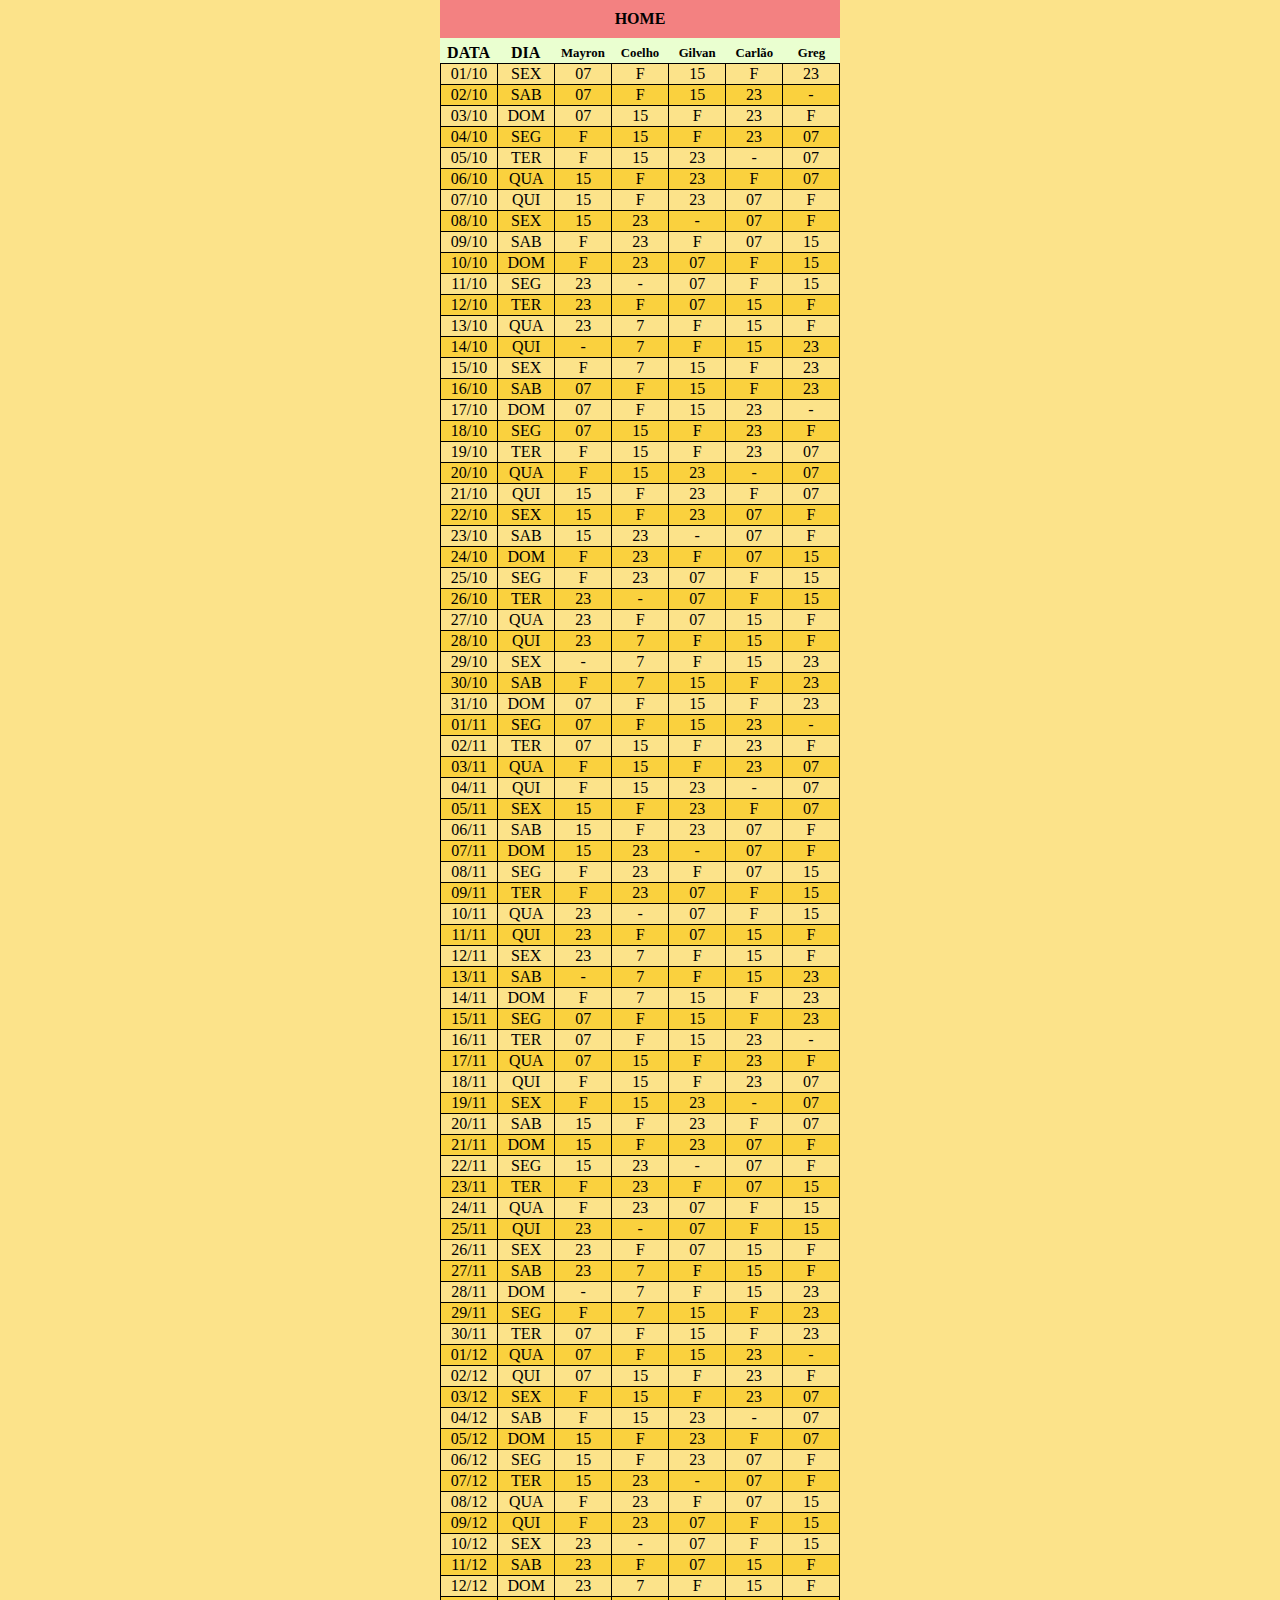
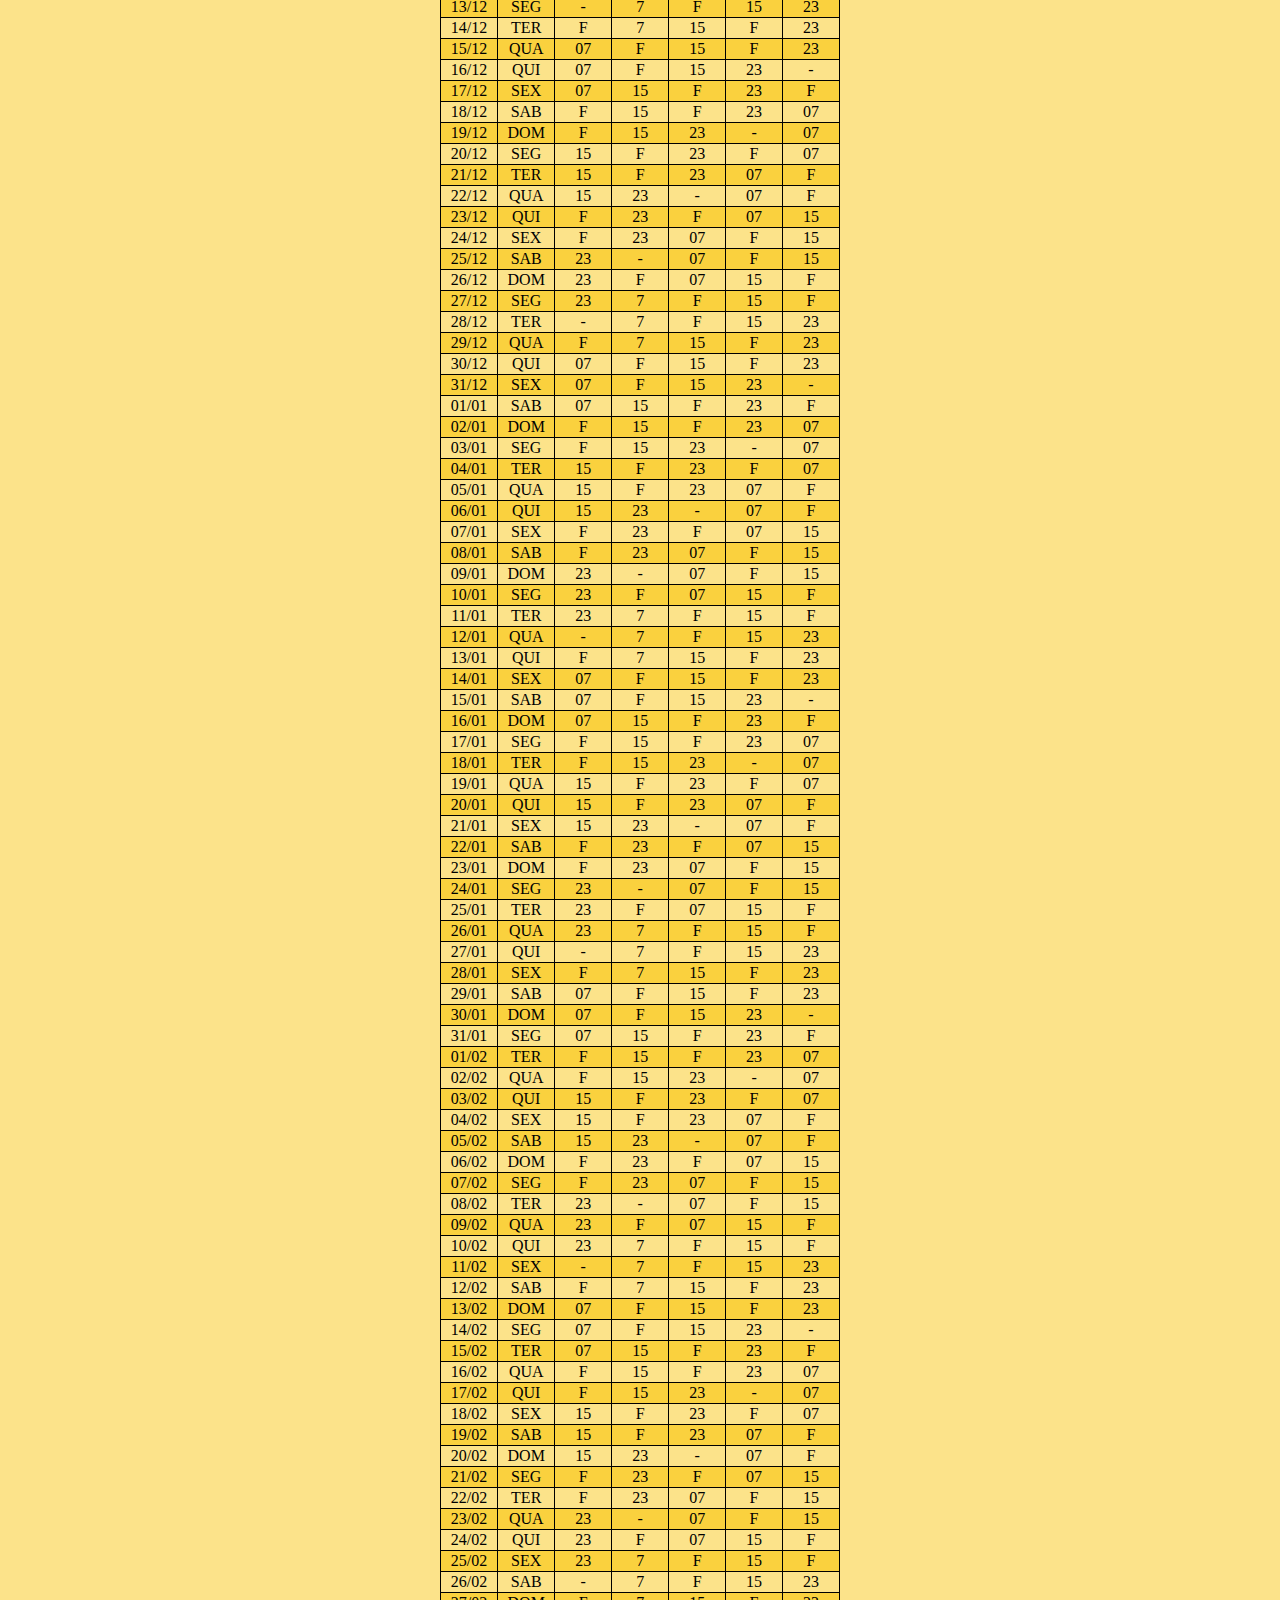
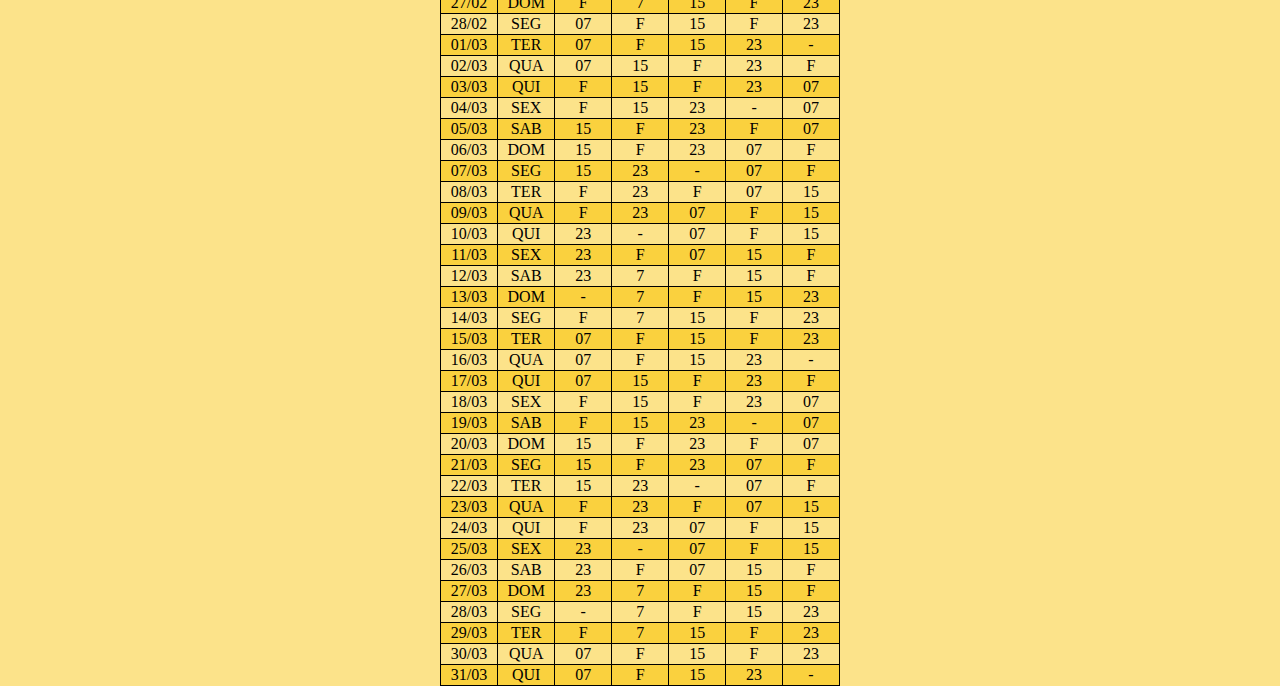
<file: tabela.html>
<!DOCTYPE html>
<html lang="pt-BR">

<head>
    <meta charset="UTF-8">
    <meta http-equiv="X-UA-Compatible" content="IE=edge">
    <meta name="viewport" content="width=device-width, initial-scale=1.0">
    <title>Tabela Turno 3x2</title>
    <link rel="shortcut icon" href="./images/calendar.png" type="image/x-icon">
    <link rel="stylesheet" href="./style/style-tabela.css">
</head>

<body>
    <header class="sticky">
        <div id="header1" class="header">
            <a href="./index.html">HOME</a>
        </div>
        <div class="container header2">
            <table style="width: calc(100%*1/7);">
                <th>DATA</th>     
            </table>
            <table style="width: calc(100%*1/7);">
                <th>DIA</th>
            </table>
            <table style="width: calc(100%*5/7);">
                <th class="text-overflow">Mayron</th>
                <th class="text-overflow">Coelho</th>
                <th class="text-overflow">Gilvan</th>
                <th class="text-overflow">Carlão</th>
                <th class="text-overflow">Greg</th>
            </table>
        </div>
    </header>
    <div class="container">
        <table style="width: calc(100%*1/7);">
            <!-- OUTUBRO -->
            <tr id="out21"><td>01/10</td></tr>
            <tr><td>02/10</td></tr>
            <tr><td>03/10</td></tr>
            <tr><td>04/10</td></tr>
            <tr><td>05/10</td></tr>
            <tr><td>06/10</td></tr>
            <tr><td>07/10</td></tr>
            <tr><td>08/10</td></tr>
            <tr><td>09/10</td></tr>
            <tr><td>10/10</td></tr>
            <tr><td>11/10</td></tr>
            <tr><td>12/10</td></tr>
            <tr><td>13/10</td></tr>
            <tr><td>14/10</td></tr>
            <tr><td>15/10</td></tr>
            <tr><td>16/10</td></tr>
            <tr><td>17/10</td></tr>
            <tr><td>18/10</td></tr>
            <tr><td>19/10</td></tr>
            <tr><td>20/10</td></tr>
            <tr><td>21/10</td></tr>
            <tr><td>22/10</td></tr>
            <tr><td>23/10</td></tr>
            <tr><td>24/10</td></tr>
            <tr><td>25/10</td></tr>
            <tr><td>26/10</td></tr>
            <tr><td>27/10</td></tr>
            <tr><td>28/10</td></tr>
            <tr><td>29/10</td></tr>
            <tr><td>30/10</td></tr>
            <tr><td>31/10</td></tr>
            <!-- NOVEMBERO -->
            <tr id="nov21"><td>01/11</td></tr>
            <tr><td>02/11</td></tr>
            <tr><td>03/11</td></tr>
            <tr><td>04/11</td></tr>
            <tr><td>05/11</td></tr>
            <tr><td>06/11</td></tr>
            <tr><td>07/11</td></tr>
            <tr><td>08/11</td></tr>
            <tr><td>09/11</td></tr>
            <tr><td>10/11</td></tr>
            <tr><td>11/11</td></tr>
            <tr><td>12/11</td></tr>
            <tr><td>13/11</td></tr>
            <tr><td>14/11</td></tr>
            <tr><td>15/11</td></tr>
            <tr><td>16/11</td></tr>
            <tr><td>17/11</td></tr>
            <tr><td>18/11</td></tr>
            <tr><td>19/11</td></tr>
            <tr><td>20/11</td></tr>
            <tr><td>21/11</td></tr>
            <tr><td>22/11</td></tr>
            <tr><td>23/11</td></tr>
            <tr><td>24/11</td></tr>
            <tr><td>25/11</td></tr>
            <tr><td>26/11</td></tr>
            <tr><td>27/11</td></tr>
            <tr><td>28/11</td></tr>
            <tr><td>29/11</td></tr>
            <tr><td>30/11</td></tr>
            <!-- DEZEMBRO -->
            <tr id="dez21"><td>01/12</td></tr>
            <tr><td>02/12</td></tr>
            <tr><td>03/12</td></tr>
            <tr><td>04/12</td></tr>
            <tr><td>05/12</td></tr>
            <tr><td>06/12</td></tr>
            <tr><td>07/12</td></tr>
            <tr><td>08/12</td></tr>
            <tr><td>09/12</td></tr>
            <tr><td>10/12</td></tr>
            <tr><td>11/12</td></tr>
            <tr><td>12/12</td></tr>
            <tr><td>13/12</td></tr>
            <tr><td>14/12</td></tr>
            <tr><td>15/12</td></tr>
            <tr><td>16/12</td></tr>
            <tr><td>17/12</td></tr>
            <tr><td>18/12</td></tr>
            <tr><td>19/12</td></tr>
            <tr><td>20/12</td></tr>
            <tr><td>21/12</td></tr>
            <tr><td>22/12</td></tr>
            <tr><td>23/12</td></tr>
            <tr><td>24/12</td></tr>
            <tr><td>25/12</td></tr>
            <tr><td>26/12</td></tr>
            <tr><td>27/12</td></tr>
            <tr><td>28/12</td></tr>
            <tr><td>29/12</td></tr>
            <tr><td>30/12</td></tr>
            <tr><td>31/12</td></tr>
            <!-- JANEIRO/22 -->
            <tr id="jan22"><td>01/01</td></tr>
            <tr><td>02/01</td></tr>
            <tr><td>03/01</td></tr>
            <tr><td>04/01</td></tr>
            <tr><td>05/01</td></tr>
            <tr><td>06/01</td></tr>
            <tr><td>07/01</td></tr>
            <tr><td>08/01</td></tr>
            <tr><td>09/01</td></tr>
            <tr><td>10/01</td></tr>
            <tr><td>11/01</td></tr>
            <tr><td>12/01</td></tr>
            <tr><td>13/01</td></tr>
            <tr><td>14/01</td></tr>
            <tr><td>15/01</td></tr>
            <tr><td>16/01</td></tr>
            <tr><td>17/01</td></tr>
            <tr><td>18/01</td></tr>
            <tr><td>19/01</td></tr>
            <tr><td>20/01</td></tr>
            <tr><td>21/01</td></tr>
            <tr><td>22/01</td></tr>
            <tr><td>23/01</td></tr>
            <tr><td>24/01</td></tr>
            <tr><td>25/01</td></tr>
            <tr><td>26/01</td></tr>
            <tr><td>27/01</td></tr>
            <tr><td>28/01</td></tr>
            <tr><td>29/01</td></tr>
            <tr><td>30/01</td></tr>
            <tr><td>31/01</td></tr>
            <!-- FEVEREIRO/22 -->
            <tr id="fev22"><td>01/02</td></tr>
            <tr><td>02/02</td></tr>
            <tr><td>03/02</td></tr>
            <tr><td>04/02</td></tr>
            <tr><td>05/02</td></tr>
            <tr><td>06/02</td></tr>
            <tr><td>07/02</td></tr>
            <tr><td>08/02</td></tr>
            <tr><td>09/02</td></tr>
            <tr><td>10/02</td></tr>
            <tr><td>11/02</td></tr>
            <tr><td>12/02</td></tr>
            <tr><td>13/02</td></tr>
            <tr><td>14/02</td></tr>
            <tr><td>15/02</td></tr>
            <tr><td>16/02</td></tr>
            <tr><td>17/02</td></tr>
            <tr><td>18/02</td></tr>
            <tr><td>19/02</td></tr>
            <tr><td>20/02</td></tr>
            <tr><td>21/02</td></tr>
            <tr><td>22/02</td></tr>
            <tr><td>23/02</td></tr>
            <tr><td>24/02</td></tr>
            <tr><td>25/02</td></tr>
            <tr><td>26/02</td></tr>
            <tr><td>27/02</td></tr>
            <tr><td>28/02</td></tr>
            <!-- MARÇO/22 -->
            <tr id="mar22"><td>01/03</td></tr>
            <tr><td>02/03</td></tr>
            <tr><td>03/03</td></tr>
            <tr><td>04/03</td></tr>
            <tr><td>05/03</td></tr>
            <tr><td>06/03</td></tr>
            <tr><td>07/03</td></tr>
            <tr><td>08/03</td></tr>
            <tr><td>09/03</td></tr>
            <tr><td>10/03</td></tr>
            <tr><td>11/03</td></tr>
            <tr><td>12/03</td></tr>
            <tr><td>13/03</td></tr>
            <tr><td>14/03</td></tr>
            <tr><td>15/03</td></tr>
            <tr><td>16/03</td></tr>
            <tr><td>17/03</td></tr>
            <tr><td>18/03</td></tr>
            <tr><td>19/03</td></tr>
            <tr><td>20/03</td></tr>
            <tr><td>21/03</td></tr>
            <tr><td>22/03</td></tr>
            <tr><td>23/03</td></tr>
            <tr><td>24/03</td></tr>
            <tr><td>25/03</td></tr>
            <tr><td>26/03</td></tr>
            <tr><td>27/03</td></tr>
            <tr><td>28/03</td></tr>
            <tr><td>29/03</td></tr>
            <tr><td>30/03</td></tr>
            <tr><td>31/03</td></tr>

        </table>
        <table style="width: calc(100%*1/7);">
            <tr><td>SEX</td></tr>
            <tr><td>SAB</td></tr>
            <!-- SEMANA -->
            <tr><td>DOM</td></tr>
            <tr><td>SEG</td></tr>
            <tr><td>TER</td></tr>
            <tr><td>QUA</td></tr>
            <tr><td>QUI</td></tr>
            <tr><td>SEX</td></tr>
            <tr><td>SAB</td></tr>
            <!-- SEMANA -->
            <tr><td>DOM</td></tr>
            <tr><td>SEG</td></tr>
            <tr><td>TER</td></tr>
            <tr><td>QUA</td></tr>
            <tr><td>QUI</td></tr>
            <tr><td>SEX</td></tr>
            <tr><td>SAB</td></tr>
            <tr><td>DOM</td></tr>
            <tr><td>SEG</td></tr>
            <tr><td>TER</td></tr>
            <tr><td>QUA</td></tr>
            <tr><td>QUI</td></tr>
            <tr><td>SEX</td></tr>
            <tr><td>SAB</td></tr>
            <tr><td>DOM</td></tr>
            <tr><td>SEG</td></tr>
            <tr><td>TER</td></tr>
            <tr><td>QUA</td></tr>
            <tr><td>QUI</td></tr>
            <tr><td>SEX</td></tr>
            <tr><td>SAB</td></tr>
            <tr><td>DOM</td></tr>
            <tr><td>SEG</td></tr>
            <tr><td>TER</td></tr>
            <tr><td>QUA</td></tr>
            <tr><td>QUI</td></tr>
            <tr><td>SEX</td></tr>
            <tr><td>SAB</td></tr>
            <tr><td>DOM</td></tr>
            <tr><td>SEG</td></tr>
            <tr><td>TER</td></tr>
            <tr><td>QUA</td></tr>
            <tr><td>QUI</td></tr>
            <tr><td>SEX</td></tr>
            <tr><td>SAB</td></tr>
            <tr><td>DOM</td></tr>
            <tr><td>SEG</td></tr>
            <tr><td>TER</td></tr>
            <tr><td>QUA</td></tr>
            <tr><td>QUI</td></tr>
            <tr><td>SEX</td></tr>
            <tr><td>SAB</td></tr>
            <tr><td>DOM</td></tr>
            <tr><td>SEG</td></tr>
            <tr><td>TER</td></tr>
            <tr><td>QUA</td></tr>
            <tr><td>QUI</td></tr>
            <tr><td>SEX</td></tr>
            <tr><td>SAB</td></tr>
            <tr><td>DOM</td></tr>
            <tr><td>SEG</td></tr>
            <tr><td>TER</td></tr>
            <tr><td>QUA</td></tr>
            <tr><td>QUI</td></tr>
            <tr><td>SEX</td></tr>
            <tr><td>SAB</td></tr>
            <tr><td>DOM</td></tr>
            <tr><td>SEG</td></tr>
            <tr><td>TER</td></tr>
            <tr><td>QUA</td></tr>
            <tr><td>QUI</td></tr>
            <tr><td>SEX</td></tr>
            <tr><td>SAB</td></tr>
            <tr><td>DOM</td></tr>
            <tr><td>SEG</td></tr>
            <tr><td>TER</td></tr>
            <tr><td>QUA</td></tr>
            <tr><td>QUI</td></tr>
            <tr><td>SEX</td></tr>
            <tr><td>SAB</td></tr>
            <tr><td>DOM</td></tr>
            <tr><td>SEG</td></tr>
            <tr><td>TER</td></tr>
            <tr><td>QUA</td></tr>
            <tr><td>QUI</td></tr>
            <tr><td>SEX</td></tr>
            <tr><td>SAB</td></tr>
            <tr><td>DOM</td></tr>
            <tr><td>SEG</td></tr>
            <tr><td>TER</td></tr>
            <tr><td>QUA</td></tr>
            <tr><td>QUI</td></tr>
            <tr><td>SEX</td></tr>
            <tr><td>SAB</td></tr>
            <tr><td>DOM</td></tr>
            <tr><td>SEG</td></tr>
            <tr><td>TER</td></tr>
            <tr><td>QUA</td></tr>
            <tr><td>QUI</td></tr>
            <tr><td>SEX</td></tr>
            <tr><td>SAB</td></tr>
            <tr><td>DOM</td></tr>
            <tr><td>SEG</td></tr>
            <tr><td>TER</td></tr>
            <tr><td>QUA</td></tr>
            <tr><td>QUI</td></tr>
            <tr><td>SEX</td></tr>
            <tr><td>SAB</td></tr>
            <tr><td>DOM</td></tr>
            <tr><td>SEG</td></tr>
            <tr><td>TER</td></tr>
            <tr><td>QUA</td></tr>
            <tr><td>QUI</td></tr>
            <tr><td>SEX</td></tr>
            <tr><td>SAB</td></tr>
            <tr><td>DOM</td></tr>
            <tr><td>SEG</td></tr>
            <tr><td>TER</td></tr>
            <tr><td>QUA</td></tr>
            <tr><td>QUI</td></tr>
            <tr><td>SEX</td></tr>
            <tr><td>SAB</td></tr>
            <tr><td>DOM</td></tr>
            <tr><td>SEG</td></tr>
            <tr><td>TER</td></tr>
            <tr><td>QUA</td></tr>
            <tr><td>QUI</td></tr>
            <tr><td>SEX</td></tr>
            <tr><td>SAB</td></tr>
            <tr><td>DOM</td></tr>
            <tr><td>SEG</td></tr>
            <tr><td>TER</td></tr>
            <tr><td>QUA</td></tr>
            <tr><td>QUI</td></tr>
            <tr><td>SEX</td></tr>
            <tr><td>SAB</td></tr>
            <tr><td>DOM</td></tr>
            <tr><td>SEG</td></tr>
            <tr><td>TER</td></tr>
            <tr><td>QUA</td></tr>
            <tr><td>QUI</td></tr>
            <tr><td>SEX</td></tr>
            <tr><td>SAB</td></tr>
            <tr><td>DOM</td></tr>
            <tr><td>SEG</td></tr>
            <tr><td>TER</td></tr>
            <tr><td>QUA</td></tr>
            <tr><td>QUI</td></tr>
            <tr><td>SEX</td></tr>
            <tr><td>SAB</td></tr>
            <tr><td>DOM</td></tr>
            <tr><td>SEG</td></tr>
            <tr><td>TER</td></tr>
            <tr><td>QUA</td></tr>
            <tr><td>QUI</td></tr>
            <tr><td>SEX</td></tr>
            <tr><td>SAB</td></tr>
            <tr><td>DOM</td></tr>
            <tr><td>SEG</td></tr>
            <tr><td>TER</td></tr>
            <tr><td>QUA</td></tr>
            <tr><td>QUI</td></tr>
            <tr><td>SEX</td></tr>
            <tr><td>SAB</td></tr>
            <tr><td>DOM</td></tr>
            <tr><td>SEG</td></tr>
            <tr><td>TER</td></tr>
            <tr><td>QUA</td></tr>
            <tr><td>QUI</td></tr>
            <tr><td>SEX</td></tr>
            <tr><td>SAB</td></tr>
            <tr><td>DOM</td></tr>
            <tr><td>SEG</td></tr>
            <tr><td>TER</td></tr>
            <tr><td>QUA</td></tr>
            <tr><td>QUI</td></tr>
            <tr><td>SEX</td></tr>
            <tr><td>SAB</td></tr>
            <tr><td>DOM</td></tr>
            <tr><td>SEG</td></tr>
            <tr><td>TER</td></tr>
            <tr><td>QUA</td></tr>
            <tr><td>QUI</td></tr>

            
    </table>

    <table style="width: calc(100%*5/7); border-right: solid black 1px;">
        <tr> <td>07</td> <td>F</td> <td>15</td> <td>F</td> <td>23</td> </tr>
        <tr> <td>07</td> <td>F</td> <td>15</td> <td>23</td> <td>-</td> </tr>
        <tr> <td>07</td> <td>15</td> <td>F</td> <td>23</td> <td>F</td> </tr>
        <tr> <td>F</td> <td>15</td> <td>F</td> <td>23</td> <td>07</td> </tr>
        <tr> <td>F</td> <td>15</td> <td>23</td> <td>-</td> <td>07</td> </tr>
        <tr> <td>15</td> <td>F</td> <td>23</td> <td>F</td> <td>07</td> </tr>
        <tr> <td>15</td> <td>F</td> <td>23</td> <td>07</td> <td>F</td> </tr>
        <tr> <td>15</td> <td>23</td> <td>-</td> <td>07</td> <td>F</td> </tr>
        <tr> <td>F</td> <td>23</td> <td>F</td> <td>07</td> <td>15</td> </tr>
        <tr> <td>F</td> <td>23</td> <td>07</td> <td>F</td> <td>15</td> </tr>
        <tr> <td>23</td> <td>-</td> <td>07</td> <td>F</td> <td>15</td> </tr>
        <tr> <td>23</td> <td>F</td> <td>07</td> <td>15</td> <td>F</td> </tr>
        <tr> <td>23</td> <td>7</td> <td>F</td> <td>15</td> <td>F</td> </tr>
        <tr> <td>-</td> <td>7</td> <td>F</td> <td>15</td> <td>23</td> </tr>
        <tr> <td>F</td> <td>7</td> <td>15</td> <td>F</td> <td>23</td> </tr>
        <!-- REPETIÇÃO -->
        <tr> <td>07</td> <td>F</td> <td>15</td> <td>F</td> <td>23</td> </tr>
        <tr> <td>07</td> <td>F</td> <td>15</td> <td>23</td> <td>-</td> </tr>
        <tr> <td>07</td> <td>15</td> <td>F</td> <td>23</td> <td>F</td> </tr>
        <tr> <td>F</td> <td>15</td> <td>F</td> <td>23</td> <td>07</td> </tr>
        <tr> <td>F</td> <td>15</td> <td>23</td> <td>-</td> <td>07</td> </tr>
        <tr> <td>15</td> <td>F</td> <td>23</td> <td>F</td> <td>07</td> </tr>
        <tr> <td>15</td> <td>F</td> <td>23</td> <td>07</td> <td>F</td> </tr>
        <tr> <td>15</td> <td>23</td> <td>-</td> <td>07</td> <td>F</td> </tr>
        <tr> <td>F</td> <td>23</td> <td>F</td> <td>07</td> <td>15</td> </tr>
        <tr> <td>F</td> <td>23</td> <td>07</td> <td>F</td> <td>15</td> </tr>
        <tr> <td>23</td> <td>-</td> <td>07</td> <td>F</td> <td>15</td> </tr>
        <tr> <td>23</td> <td>F</td> <td>07</td> <td>15</td> <td>F</td> </tr>
        <tr> <td>23</td> <td>7</td> <td>F</td> <td>15</td> <td>F</td> </tr>
        <tr> <td>-</td> <td>7</td> <td>F</td> <td>15</td> <td>23</td> </tr>
        <tr> <td>F</td> <td>7</td> <td>15</td> <td>F</td> <td>23</td> </tr>
        <!-- REPETIÇÃO -->
        <tr> <td>07</td> <td>F</td> <td>15</td> <td>F</td> <td>23</td> </tr>
        <tr> <td>07</td> <td>F</td> <td>15</td> <td>23</td> <td>-</td> </tr>
        <tr> <td>07</td> <td>15</td> <td>F</td> <td>23</td> <td>F</td> </tr>
        <tr> <td>F</td> <td>15</td> <td>F</td> <td>23</td> <td>07</td> </tr>
        <tr> <td>F</td> <td>15</td> <td>23</td> <td>-</td> <td>07</td> </tr>
        <tr> <td>15</td> <td>F</td> <td>23</td> <td>F</td> <td>07</td> </tr>
        <tr> <td>15</td> <td>F</td> <td>23</td> <td>07</td> <td>F</td> </tr>
        <tr> <td>15</td> <td>23</td> <td>-</td> <td>07</td> <td>F</td> </tr>
        <tr> <td>F</td> <td>23</td> <td>F</td> <td>07</td> <td>15</td> </tr>
        <tr> <td>F</td> <td>23</td> <td>07</td> <td>F</td> <td>15</td> </tr>
        <tr> <td>23</td> <td>-</td> <td>07</td> <td>F</td> <td>15</td> </tr>
        <tr> <td>23</td> <td>F</td> <td>07</td> <td>15</td> <td>F</td> </tr>
        <tr> <td>23</td> <td>7</td> <td>F</td> <td>15</td> <td>F</td> </tr>
        <tr> <td>-</td> <td>7</td> <td>F</td> <td>15</td> <td>23</td> </tr>
        <tr> <td>F</td> <td>7</td> <td>15</td> <td>F</td> <td>23</td> </tr>
         <!-- REPETIÇÃO -->
         <tr> <td>07</td> <td>F</td> <td>15</td> <td>F</td> <td>23</td> </tr>
         <tr> <td>07</td> <td>F</td> <td>15</td> <td>23</td> <td>-</td> </tr>
         <tr> <td>07</td> <td>15</td> <td>F</td> <td>23</td> <td>F</td> </tr>
         <tr> <td>F</td> <td>15</td> <td>F</td> <td>23</td> <td>07</td> </tr>
         <tr> <td>F</td> <td>15</td> <td>23</td> <td>-</td> <td>07</td> </tr>
         <tr> <td>15</td> <td>F</td> <td>23</td> <td>F</td> <td>07</td> </tr>
         <tr> <td>15</td> <td>F</td> <td>23</td> <td>07</td> <td>F</td> </tr>
         <tr> <td>15</td> <td>23</td> <td>-</td> <td>07</td> <td>F</td> </tr>
         <tr> <td>F</td> <td>23</td> <td>F</td> <td>07</td> <td>15</td> </tr>
         <tr> <td>F</td> <td>23</td> <td>07</td> <td>F</td> <td>15</td> </tr>
         <tr> <td>23</td> <td>-</td> <td>07</td> <td>F</td> <td>15</td> </tr>
         <tr> <td>23</td> <td>F</td> <td>07</td> <td>15</td> <td>F</td> </tr>
         <tr> <td>23</td> <td>7</td> <td>F</td> <td>15</td> <td>F</td> </tr>
         <tr> <td>-</td> <td>7</td> <td>F</td> <td>15</td> <td>23</td> </tr>
         <tr> <td>F</td> <td>7</td> <td>15</td> <td>F</td> <td>23</td> </tr>
         <!-- REPETIÇÃO -->
         <tr> <td>07</td> <td>F</td> <td>15</td> <td>F</td> <td>23</td> </tr>
         <tr> <td>07</td> <td>F</td> <td>15</td> <td>23</td> <td>-</td> </tr>
         <tr> <td>07</td> <td>15</td> <td>F</td> <td>23</td> <td>F</td> </tr>
         <tr> <td>F</td> <td>15</td> <td>F</td> <td>23</td> <td>07</td> </tr>
         <tr> <td>F</td> <td>15</td> <td>23</td> <td>-</td> <td>07</td> </tr>
         <tr> <td>15</td> <td>F</td> <td>23</td> <td>F</td> <td>07</td> </tr>
         <tr> <td>15</td> <td>F</td> <td>23</td> <td>07</td> <td>F</td> </tr>
         <tr> <td>15</td> <td>23</td> <td>-</td> <td>07</td> <td>F</td> </tr>
         <tr> <td>F</td> <td>23</td> <td>F</td> <td>07</td> <td>15</td> </tr>
         <tr> <td>F</td> <td>23</td> <td>07</td> <td>F</td> <td>15</td> </tr>
         <tr> <td>23</td> <td>-</td> <td>07</td> <td>F</td> <td>15</td> </tr>
         <tr> <td>23</td> <td>F</td> <td>07</td> <td>15</td> <td>F</td> </tr>
         <tr> <td>23</td> <td>7</td> <td>F</td> <td>15</td> <td>F</td> </tr>
         <tr> <td>-</td> <td>7</td> <td>F</td> <td>15</td> <td>23</td> </tr>
         <tr> <td>F</td> <td>7</td> <td>15</td> <td>F</td> <td>23</td> </tr>
        <!-- REPETIÇÃO -->
        <tr> <td>07</td> <td>F</td> <td>15</td> <td>F</td> <td>23</td> </tr>
        <tr> <td>07</td> <td>F</td> <td>15</td> <td>23</td> <td>-</td> </tr>
        <tr> <td>07</td> <td>15</td> <td>F</td> <td>23</td> <td>F</td> </tr>
        <tr> <td>F</td> <td>15</td> <td>F</td> <td>23</td> <td>07</td> </tr>
        <tr> <td>F</td> <td>15</td> <td>23</td> <td>-</td> <td>07</td> </tr>
        <tr> <td>15</td> <td>F</td> <td>23</td> <td>F</td> <td>07</td> </tr>
        <tr> <td>15</td> <td>F</td> <td>23</td> <td>07</td> <td>F</td> </tr>
        <tr> <td>15</td> <td>23</td> <td>-</td> <td>07</td> <td>F</td> </tr>
        <tr> <td>F</td> <td>23</td> <td>F</td> <td>07</td> <td>15</td> </tr>
        <tr> <td>F</td> <td>23</td> <td>07</td> <td>F</td> <td>15</td> </tr>
        <tr> <td>23</td> <td>-</td> <td>07</td> <td>F</td> <td>15</td> </tr>
        <tr> <td>23</td> <td>F</td> <td>07</td> <td>15</td> <td>F</td> </tr>
        <tr> <td>23</td> <td>7</td> <td>F</td> <td>15</td> <td>F</td> </tr>
        <tr> <td>-</td> <td>7</td> <td>F</td> <td>15</td> <td>23</td> </tr>
        <tr> <td>F</td> <td>7</td> <td>15</td> <td>F</td> <td>23</td> </tr>
        <!-- REPETIÇÃO -->
        <tr> <td>07</td> <td>F</td> <td>15</td> <td>F</td> <td>23</td> </tr>
        <tr> <td>07</td> <td>F</td> <td>15</td> <td>23</td> <td>-</td> </tr>
        <tr> <td>07</td> <td>15</td> <td>F</td> <td>23</td> <td>F</td> </tr>
        <tr> <td>F</td> <td>15</td> <td>F</td> <td>23</td> <td>07</td> </tr>
        <tr> <td>F</td> <td>15</td> <td>23</td> <td>-</td> <td>07</td> </tr>
        <tr> <td>15</td> <td>F</td> <td>23</td> <td>F</td> <td>07</td> </tr>
        <tr> <td>15</td> <td>F</td> <td>23</td> <td>07</td> <td>F</td> </tr>
        <tr> <td>15</td> <td>23</td> <td>-</td> <td>07</td> <td>F</td> </tr>
        <tr> <td>F</td> <td>23</td> <td>F</td> <td>07</td> <td>15</td> </tr>
        <tr> <td>F</td> <td>23</td> <td>07</td> <td>F</td> <td>15</td> </tr>
        <tr> <td>23</td> <td>-</td> <td>07</td> <td>F</td> <td>15</td> </tr>
        <tr> <td>23</td> <td>F</td> <td>07</td> <td>15</td> <td>F</td> </tr>
        <tr> <td>23</td> <td>7</td> <td>F</td> <td>15</td> <td>F</td> </tr>
        <tr> <td>-</td> <td>7</td> <td>F</td> <td>15</td> <td>23</td> </tr>
        <tr> <td>F</td> <td>7</td> <td>15</td> <td>F</td> <td>23</td> </tr>
        <!-- REPETIÇÃO -->
        <tr> <td>07</td> <td>F</td> <td>15</td> <td>F</td> <td>23</td> </tr>
        <tr> <td>07</td> <td>F</td> <td>15</td> <td>23</td> <td>-</td> </tr>
        <tr> <td>07</td> <td>15</td> <td>F</td> <td>23</td> <td>F</td> </tr>
        <tr> <td>F</td> <td>15</td> <td>F</td> <td>23</td> <td>07</td> </tr>
        <tr> <td>F</td> <td>15</td> <td>23</td> <td>-</td> <td>07</td> </tr>
        <tr> <td>15</td> <td>F</td> <td>23</td> <td>F</td> <td>07</td> </tr>
        <tr> <td>15</td> <td>F</td> <td>23</td> <td>07</td> <td>F</td> </tr>
        <tr> <td>15</td> <td>23</td> <td>-</td> <td>07</td> <td>F</td> </tr>
        <tr> <td>F</td> <td>23</td> <td>F</td> <td>07</td> <td>15</td> </tr>
        <tr> <td>F</td> <td>23</td> <td>07</td> <td>F</td> <td>15</td> </tr>
        <tr> <td>23</td> <td>-</td> <td>07</td> <td>F</td> <td>15</td> </tr>
        <tr> <td>23</td> <td>F</td> <td>07</td> <td>15</td> <td>F</td> </tr>
        <tr> <td>23</td> <td>7</td> <td>F</td> <td>15</td> <td>F</td> </tr>
        <tr> <td>-</td> <td>7</td> <td>F</td> <td>15</td> <td>23</td> </tr>
        <tr> <td>F</td> <td>7</td> <td>15</td> <td>F</td> <td>23</td> </tr>
        <!-- REPETIÇÃO -->
        <tr> <td>07</td> <td>F</td> <td>15</td> <td>F</td> <td>23</td> </tr>
        <tr> <td>07</td> <td>F</td> <td>15</td> <td>23</td> <td>-</td> </tr>
        <tr> <td>07</td> <td>15</td> <td>F</td> <td>23</td> <td>F</td> </tr>
        <tr> <td>F</td> <td>15</td> <td>F</td> <td>23</td> <td>07</td> </tr>
        <tr> <td>F</td> <td>15</td> <td>23</td> <td>-</td> <td>07</td> </tr>
        <tr> <td>15</td> <td>F</td> <td>23</td> <td>F</td> <td>07</td> </tr>
        <tr> <td>15</td> <td>F</td> <td>23</td> <td>07</td> <td>F</td> </tr>
        <tr> <td>15</td> <td>23</td> <td>-</td> <td>07</td> <td>F</td> </tr>
        <tr> <td>F</td> <td>23</td> <td>F</td> <td>07</td> <td>15</td> </tr>
        <tr> <td>F</td> <td>23</td> <td>07</td> <td>F</td> <td>15</td> </tr>
        <tr> <td>23</td> <td>-</td> <td>07</td> <td>F</td> <td>15</td> </tr>
        <tr> <td>23</td> <td>F</td> <td>07</td> <td>15</td> <td>F</td> </tr>
        <tr> <td>23</td> <td>7</td> <td>F</td> <td>15</td> <td>F</td> </tr>
        <tr> <td>-</td> <td>7</td> <td>F</td> <td>15</td> <td>23</td> </tr>
        <tr> <td>F</td> <td>7</td> <td>15</td> <td>F</td> <td>23</td> </tr>
        <!-- REPETIÇÃO -->
        <tr> <td>07</td> <td>F</td> <td>15</td> <td>F</td> <td>23</td> </tr>
        <tr> <td>07</td> <td>F</td> <td>15</td> <td>23</td> <td>-</td> </tr>
        <tr> <td>07</td> <td>15</td> <td>F</td> <td>23</td> <td>F</td> </tr>
        <tr> <td>F</td> <td>15</td> <td>F</td> <td>23</td> <td>07</td> </tr>
        <tr> <td>F</td> <td>15</td> <td>23</td> <td>-</td> <td>07</td> </tr>
        <tr> <td>15</td> <td>F</td> <td>23</td> <td>F</td> <td>07</td> </tr>
        <tr> <td>15</td> <td>F</td> <td>23</td> <td>07</td> <td>F</td> </tr>
        <tr> <td>15</td> <td>23</td> <td>-</td> <td>07</td> <td>F</td> </tr>
        <tr> <td>F</td> <td>23</td> <td>F</td> <td>07</td> <td>15</td> </tr>
        <tr> <td>F</td> <td>23</td> <td>07</td> <td>F</td> <td>15</td> </tr>
        <tr> <td>23</td> <td>-</td> <td>07</td> <td>F</td> <td>15</td> </tr>
        <tr> <td>23</td> <td>F</td> <td>07</td> <td>15</td> <td>F</td> </tr>
        <tr> <td>23</td> <td>7</td> <td>F</td> <td>15</td> <td>F</td> </tr>
        <tr> <td>-</td> <td>7</td> <td>F</td> <td>15</td> <td>23</td> </tr>
        <tr> <td>F</td> <td>7</td> <td>15</td> <td>F</td> <td>23</td> </tr>
        <!-- REPETIÇÃO -->
        <tr> <td>07</td> <td>F</td> <td>15</td> <td>F</td> <td>23</td> </tr>
        <tr> <td>07</td> <td>F</td> <td>15</td> <td>23</td> <td>-</td> </tr>
        <tr> <td>07</td> <td>15</td> <td>F</td> <td>23</td> <td>F</td> </tr>
        <tr> <td>F</td> <td>15</td> <td>F</td> <td>23</td> <td>07</td> </tr>
        <tr> <td>F</td> <td>15</td> <td>23</td> <td>-</td> <td>07</td> </tr>
        <tr> <td>15</td> <td>F</td> <td>23</td> <td>F</td> <td>07</td> </tr>
        <tr> <td>15</td> <td>F</td> <td>23</td> <td>07</td> <td>F</td> </tr>
        <tr> <td>15</td> <td>23</td> <td>-</td> <td>07</td> <td>F</td> </tr>
        <tr> <td>F</td> <td>23</td> <td>F</td> <td>07</td> <td>15</td> </tr>
        <tr> <td>F</td> <td>23</td> <td>07</td> <td>F</td> <td>15</td> </tr>
        <tr> <td>23</td> <td>-</td> <td>07</td> <td>F</td> <td>15</td> </tr>
        <tr> <td>23</td> <td>F</td> <td>07</td> <td>15</td> <td>F</td> </tr>
        <tr> <td>23</td> <td>7</td> <td>F</td> <td>15</td> <td>F</td> </tr>
        <tr> <td>-</td> <td>7</td> <td>F</td> <td>15</td> <td>23</td> </tr>
        <tr> <td>F</td> <td>7</td> <td>15</td> <td>F</td> <td>23</td> </tr>
        <!-- REPETIÇÃO -->
        <tr> <td>07</td> <td>F</td> <td>15</td> <td>F</td> <td>23</td> </tr>
        <tr> <td>07</td> <td>F</td> <td>15</td> <td>23</td> <td>-</td> </tr>
        <tr> <td>07</td> <td>15</td> <td>F</td> <td>23</td> <td>F</td> </tr>
        <tr> <td>F</td> <td>15</td> <td>F</td> <td>23</td> <td>07</td> </tr>
        <tr> <td>F</td> <td>15</td> <td>23</td> <td>-</td> <td>07</td> </tr>
        <tr> <td>15</td> <td>F</td> <td>23</td> <td>F</td> <td>07</td> </tr>
        <tr> <td>15</td> <td>F</td> <td>23</td> <td>07</td> <td>F</td> </tr>
        <tr> <td>15</td> <td>23</td> <td>-</td> <td>07</td> <td>F</td> </tr>
        <tr> <td>F</td> <td>23</td> <td>F</td> <td>07</td> <td>15</td> </tr>
        <tr> <td>F</td> <td>23</td> <td>07</td> <td>F</td> <td>15</td> </tr>
        <tr> <td>23</td> <td>-</td> <td>07</td> <td>F</td> <td>15</td> </tr>
        <tr> <td>23</td> <td>F</td> <td>07</td> <td>15</td> <td>F</td> </tr>
        <tr> <td>23</td> <td>7</td> <td>F</td> <td>15</td> <td>F</td> </tr>
        <tr> <td>-</td> <td>7</td> <td>F</td> <td>15</td> <td>23</td> </tr>
        <tr> <td>F</td> <td>7</td> <td>15</td> <td>F</td> <td>23</td> </tr>
        <!-- REPETIÇÃO -->
        <tr> <td>07</td> <td>F</td> <td>15</td> <td>F</td> <td>23</td> </tr>
        <tr> <td>07</td> <td>F</td> <td>15</td> <td>23</td> <td>-</td> </tr>




        
    </table>

</div>
</body>

<!-- BASE 3X2:
<tr> <td>07</td> <td>F</td> <td>15</td> <td>F</td> <td>23</td> </tr>
<tr> <td>07</td> <td>F</td> <td>15</td> <td>23</td> <td>-</td> </tr>
<tr> <td>07</td> <td>15</td> <td>F</td> <td>23</td> <td>F</td> </tr>
<tr> <td>F</td> <td>15</td> <td>F</td> <td>23</td> <td>07</td> </tr>
<tr> <td>F</td> <td>15</td> <td>23</td> <td>-</td> <td>07</td> </tr>
<tr> <td>15</td> <td>F</td> <td>23</td> <td>F</td> <td>07</td> </tr>
<tr> <td>15</td> <td>F</td> <td>23</td> <td>07</td> <td>F</td> </tr>
<tr> <td>15</td> <td>23</td> <td>-</td> <td>07</td> <td>F</td> </tr>
<tr> <td>F</td> <td>23</td> <td>F</td> <td>07</td> <td>15</td> </tr>
<tr> <td>F</td> <td>23</td> <td>07</td> <td>F</td> <td>15</td> </tr>
<tr> <td>23</td> <td>-</td> <td>07</td> <td>F</td> <td>15</td> </tr>
<tr> <td>23</td> <td>F</td> <td>07</td> <td>15</td> <td>F</td> </tr>
<tr> <td>23</td> <td>7</td> <td>F</td> <td>15</td> <td>F</td> </tr>
<tr> <td>-</td> <td>7</td> <td>F</td> <td>15</td> <td>23</td> </tr>
<tr> <td>F</td> <td>7</td> <td>15</td> <td>F</td> <td>23</td> </tr>

<tr> <td>07</td> <td></td> <td></td> <td></td> <td></td> </tr> 
-->

</html>
</file>
<file: style/style-tabela.css>
body{
    max-width: 400px;
    margin: auto;
    background-color: #FCE38A;
}

#header1{
    display: flex;
    justify-content: space-between;
    text-align: center;
    font-weight: bold;
    position: sticky;
    background-color: #F38181;
}

#header1 a:any-link{
    padding: 10px 20px;
    text-decoration: none;
    color: unset;
    width: 100%;
}

.header2{
    background-color: #EAFFD0;
    padding-top: 5px;
    
}

.container{
    display: flex;
}

.container table{
    /* border: black solid 1px; */
    text-align: center;
}

.sticky{
    position: sticky;
    top: 0;
}

table{
    border-collapse: collapse;
    table-layout: fixed;
}

tr{
    border-bottom: black solid 1px;
}

tr:nth-child(even){
    background-color: #fad13e;
}

td{
    border-left: solid black 1px;
}


.text-overflow{
    table-layout: fixed;
    white-space: nowrap;
    overflow: hidden;
    font-size: 0.8rem;
    text-overflow: ellipsis;
    /* border: black solid 1px; */
}

/* 
#F38181 Vermelho
#EAFFD0 Verde Claro
#FCE38A Amarelo
#95e1d3 Azul
#ffeb7c Amarelo +25%saturado
#f1dd95 Amarelo -25%saturado
 */
</file>
